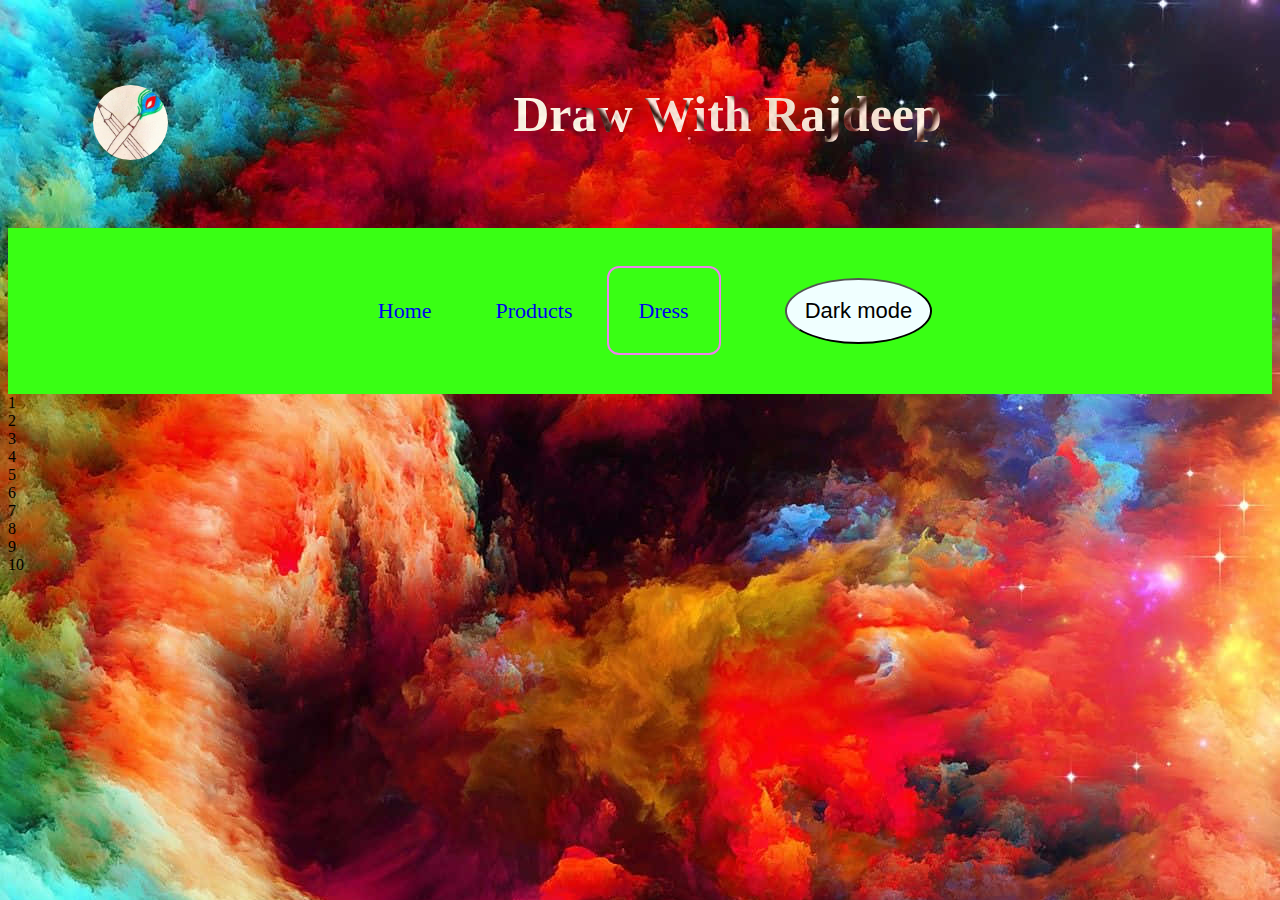
<file: dress.html>
<!DOCTYPE html>
<html lang="en">
<head>
    <meta charset="UTF-8">
    <meta name="viewport" content="width=device-width, initial-scale=1.0">
    <title>Draw With Rajdeep</title>
    <link rel="stylesheet" href="dress.css">
</head>
<body>
<section>
    <h1><img class="ss ss1" src="pic 2/logo.jpg" alt="logo"><p>Draw With Rajdeep</p></h1>
    <nav class="navtag">
        <a href="index.html" class="ntc home">Home</a>
        <a href="product.html" class="ntc product">Products</a>
        <a href="dress.html" class="ntc dress">Dress</a>
        <a href="" class="ntc"></a>
        <button onclick="window.location.href='dark mode/Dark dress.html'" class="navtag ntc drkmd">Dark mode</button>
    </nav>
</section>

<section>
<div class="photo_grid">
    <div class="grid_items">1</div>
    <div class="grid_items">2</div>
    <div class="grid_items">3</div>
    <div class="grid_items">4</div>
    <div class="grid_items">5</div>
    <div class="grid_items">6</div>
    <div class="grid_items">7</div>
    <div class="grid_items">8</div>
    <div class="grid_items">9</div>
    <div class="grid_items">10</div>
</section>


</div>
</body>
</html>
</file>
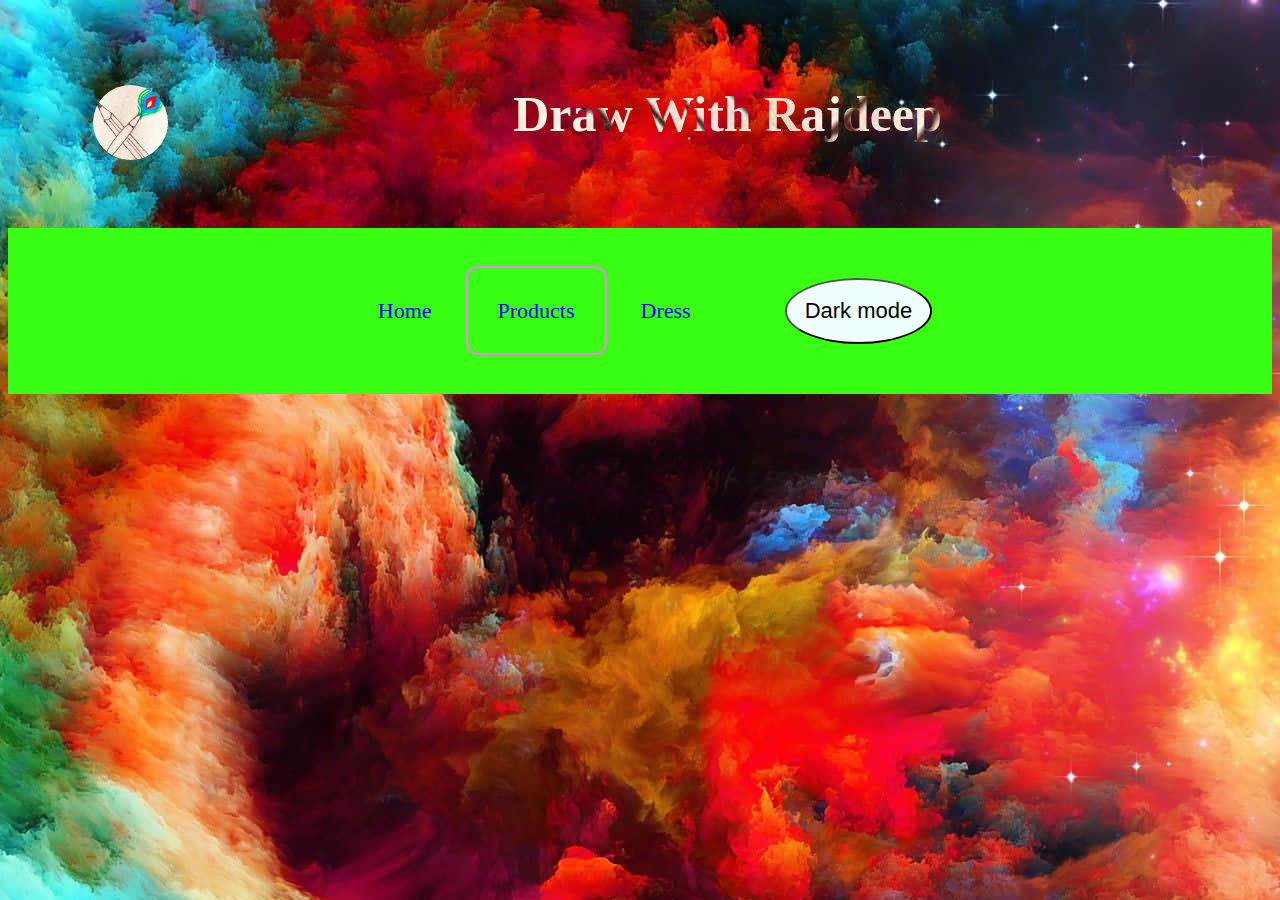
<file: product.html>
<!DOCTYPE html>
<html lang="en">
<head>
    <meta charset="UTF-8">
    <meta name="viewport" content="width=device-width, initial-scale=1.0">
    <title>Document</title>
    <link rel="stylesheet" href="product.css">
</head>
<body>
<section>
    <h1><img class="ss ss1" src="pic 2/logo.jpg" alt="logo"><p>Draw With Rajdeep</p></h1>
    <nav class="navtag">
    <a href="index.html" class="ntc home">Home</a>
    <a href="product.html" class="ntc product">Products</a>
    <a href="dress.html" class="ntc dress">Dress</a>
    <a href="" class="ntc"></a>
    <button onclick="window.location.href='dark mode/Dark product.html'" class="navtag ntc drkmd">Dark mode</button>
    </nav>
</section>
    
</body>
</html>
</file>
<file: dress.css>
body{
    background: url(media/vibrant-super-amoled.jpg);
    background-attachment:fixed;
    
}
h1{ 
    background: url(pic/logo.jpg);
    background-position: right;
    background-clip:text;
    -webkit-background-clip: text;
    color: transparent;
    font-size: 50px;
    text-align: center;
    padding: 25px;
    margin: 10px;

}
.photo_grid{
    display: grid;

}
.ss1{
    padding: 50px;
    width: 75px;
    height: 75px;
    float: inline-start;
    border-radius: 50%;
    transition: border-radius 1s,width 1s,height 1s;

}
.ss1:hover{
    border-radius: 0%;
    width: 100px;
    height: 100px;

}
.navtag{
    text-align: center;
    background-color: #39FF14;
    padding: 50px;
    scroll-padding: 20px;

}
.ntc{
    padding: 30px;
    font-size: 22px;
    text-decoration: none;

}
.drkmd{
    padding:18px;
    position:relative;
    color: black;
    text-shadow: 0px;
    border-radius: 50%;
    background-color: azure;
    transition: color 0.5s, background-color 0.5s ,padding 0.5s;
}
.drkmd:hover{
    text-shadow: 10px;
    color: white;
    background-color: black;
    padding: 18px;
    cursor:pointer;
}
.dress{
    border: solid 2px violet;
    border-radius: 12px;
}
</file>
<file: product.css>
body{
    background: url(media/vibrant-super-amoled.jpg);
    background-attachment:fixed;
    
}
h1{ 
    background: url(pic/logo.jpg);
    background-position: right;
    background-clip:text;
    -webkit-background-clip: text;
    color: transparent;
    font-size: 50px;
    text-align: center;
    padding: 25px;
    margin: 10px;

}
.photo_grid{
    display: grid;

}
.ss1{
    padding: 50px;
    width: 75px;
    height: 75px;
    float: inline-start;
    border-radius: 50%;
    transition: border-radius 1s,width 1s,height 1s;

}
.ss1:hover{
    border-radius: 0%;
    width: 100px;
    height: 100px;

}
.navtag{
    text-align: center;
    background-color: #39FF14;
    padding: 50px;
    scroll-padding: 20px;

}
.ntc{
    padding: 30px;
    font-size: 22px;
    text-decoration: none;

}
.drkmd{
    padding:18px;
    position:relative;
    color: black;
    text-shadow: 0px;
    border-radius: 50%;
    background-color: azure;
    transition: color 0.5s, background-color 0.5s ,padding 0.5s;
}
.drkmd:hover{
    text-shadow: 10px;
    color: white;
    background-color: black;
    padding: 18px;
    cursor:pointer;
}
.product{
    border: solid 2px violet;
    border-radius: 12px;
}
</file>
